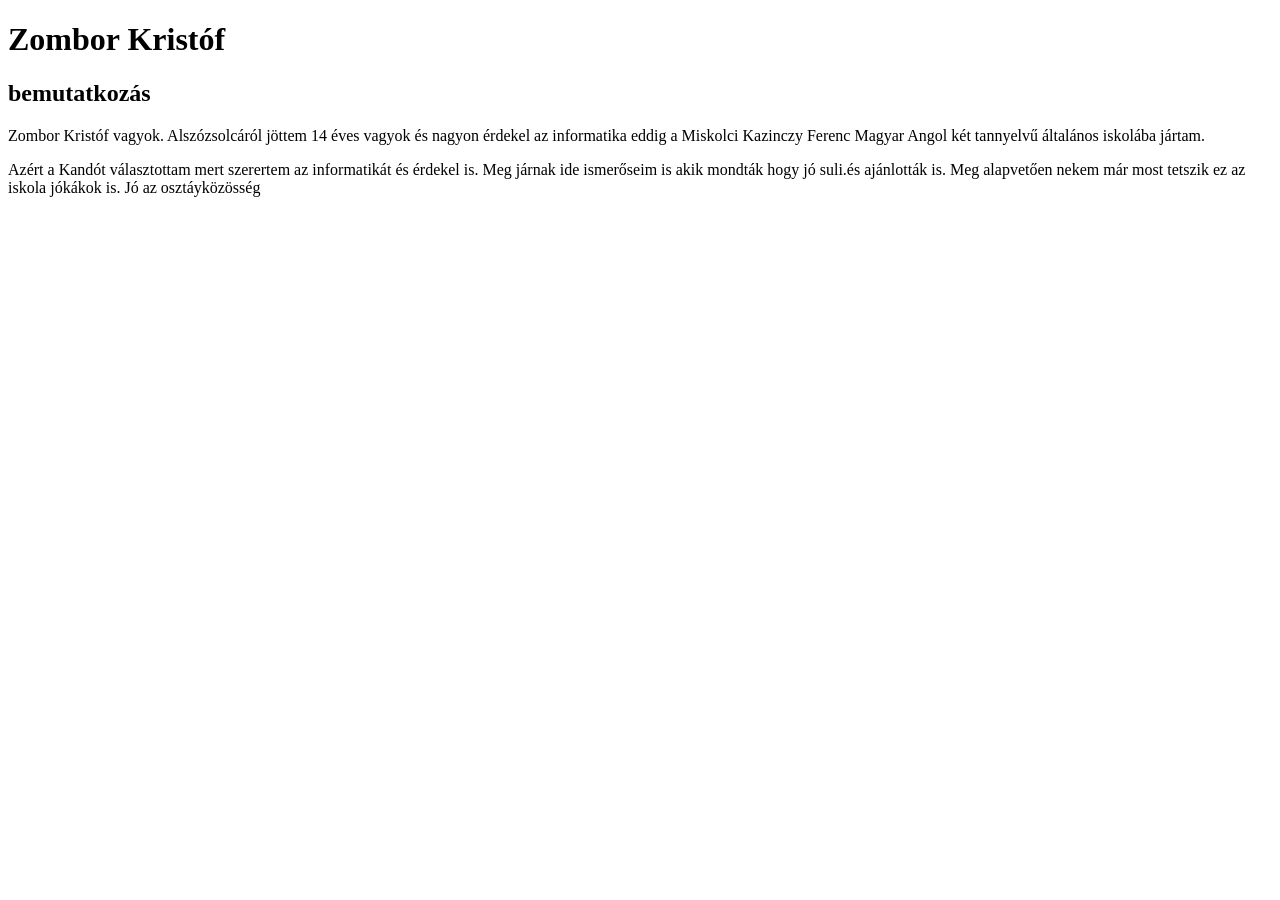
<file: index.html>
<!DOCTYPE html>
 <html lang="hu">
 <head>
    <meta charset="UTF-8">
    <meta name="viewport" content="width=device-width, initial-scale=1.0">
    <link rel="stylesheet" href="css/style.css">
    <title>weboldalam</title>
 </head>
 <body>
    <h1>Zombor Kristóf</h1>
    <h2>bemutatkozás</h2>
    <p>Zombor Kristóf vagyok. Alszózsolcáról jöttem 14 éves vagyok és nagyon érdekel az informatika eddig a Miskolci Kazinczy Ferenc Magyar Angol két tannyelvű általános iskolába jártam.</p>
    <p>Azért a Kandót választottam mert szerertem az informatikát és érdekel is. Meg járnak ide ismerőseim is akik mondták hogy jó suli.és ajánlották is. Meg alapvetően nekem már most tetszik ez az iskola jókákok is. Jó az osztáyközösség</p>
    
 </body>
 </html>
</file>
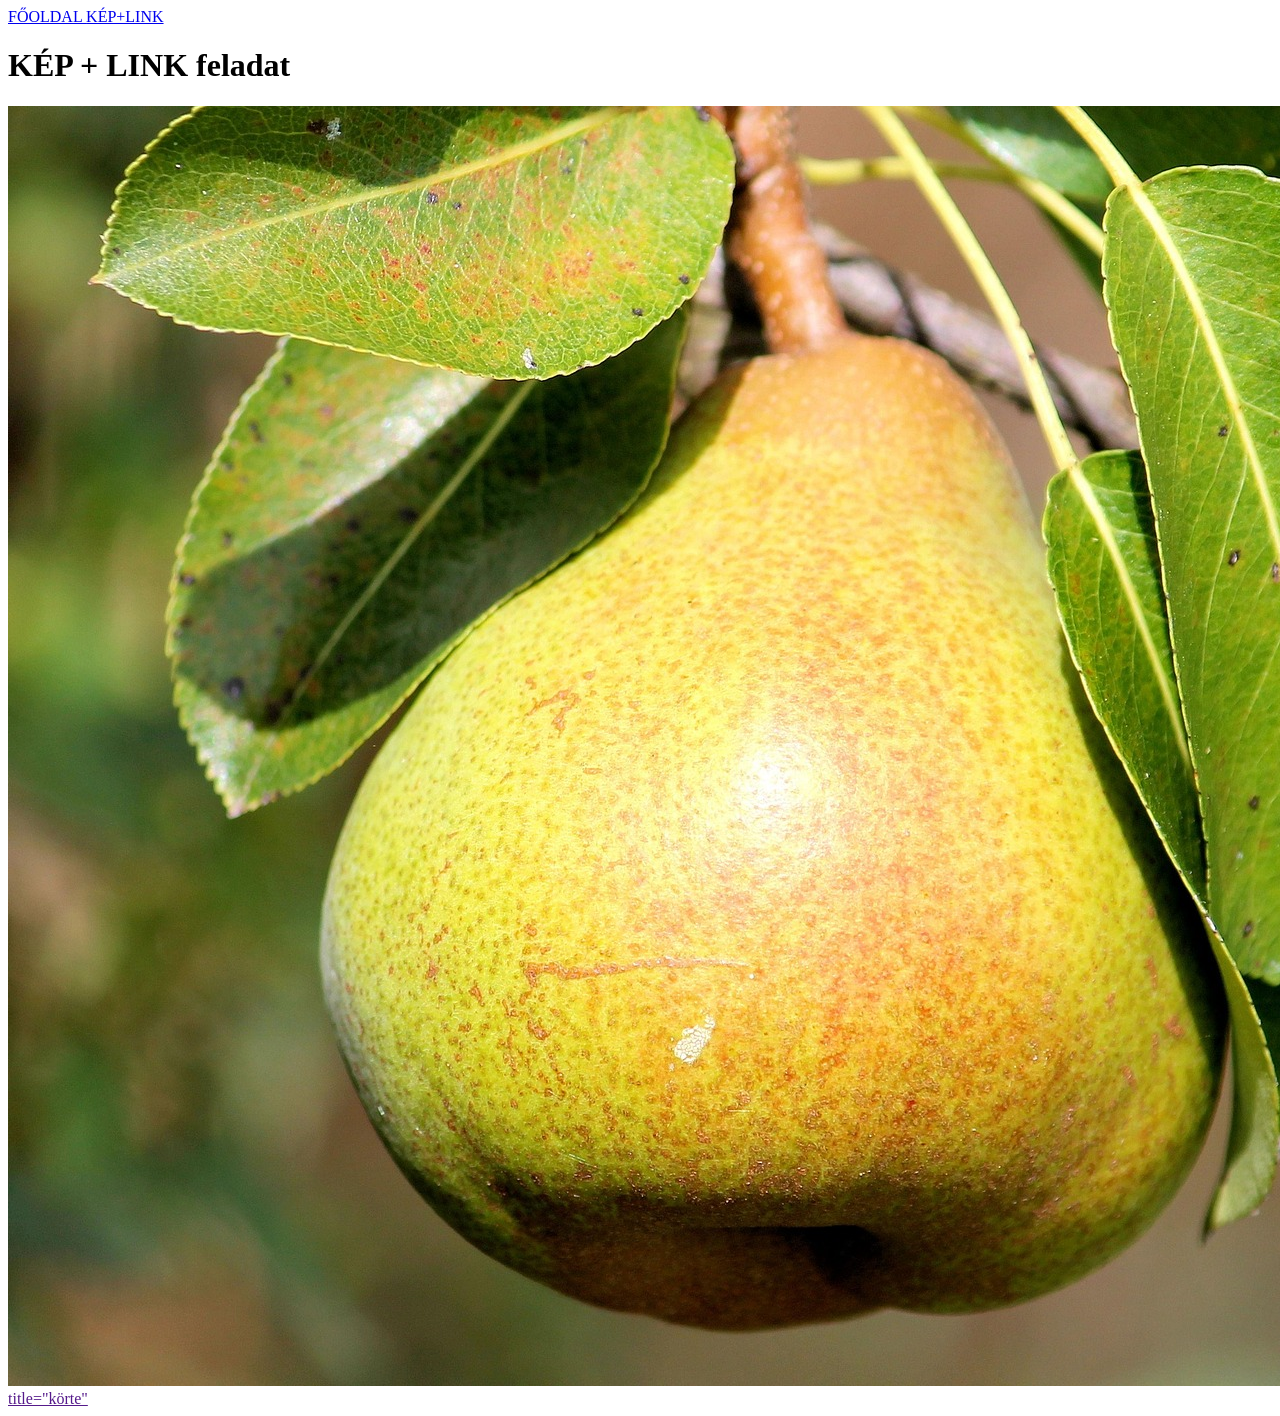
<file: keplink.html>
<!DOCTYPE html>
<html lang="hu">
<head>
    <meta charset="UTF-8">
    <meta name="viewport" content="width=device-width, initial-scale=1.0">
    <link rel="stylesheet" href="css/style.css">
    <title>weboldalam</title>
</head>
<body>
    <nav>
        <a href="index.html">FŐOLDAL  </a>
        <a href="keplink.html">KÉP+LINK</a>
    </nav>

        <h1>KÉP + LINK feladat</h1>
        <a href=""><img src="img/korte.jpg" alt="körte"> title="körte"</a>
</body>
</html>
</file>
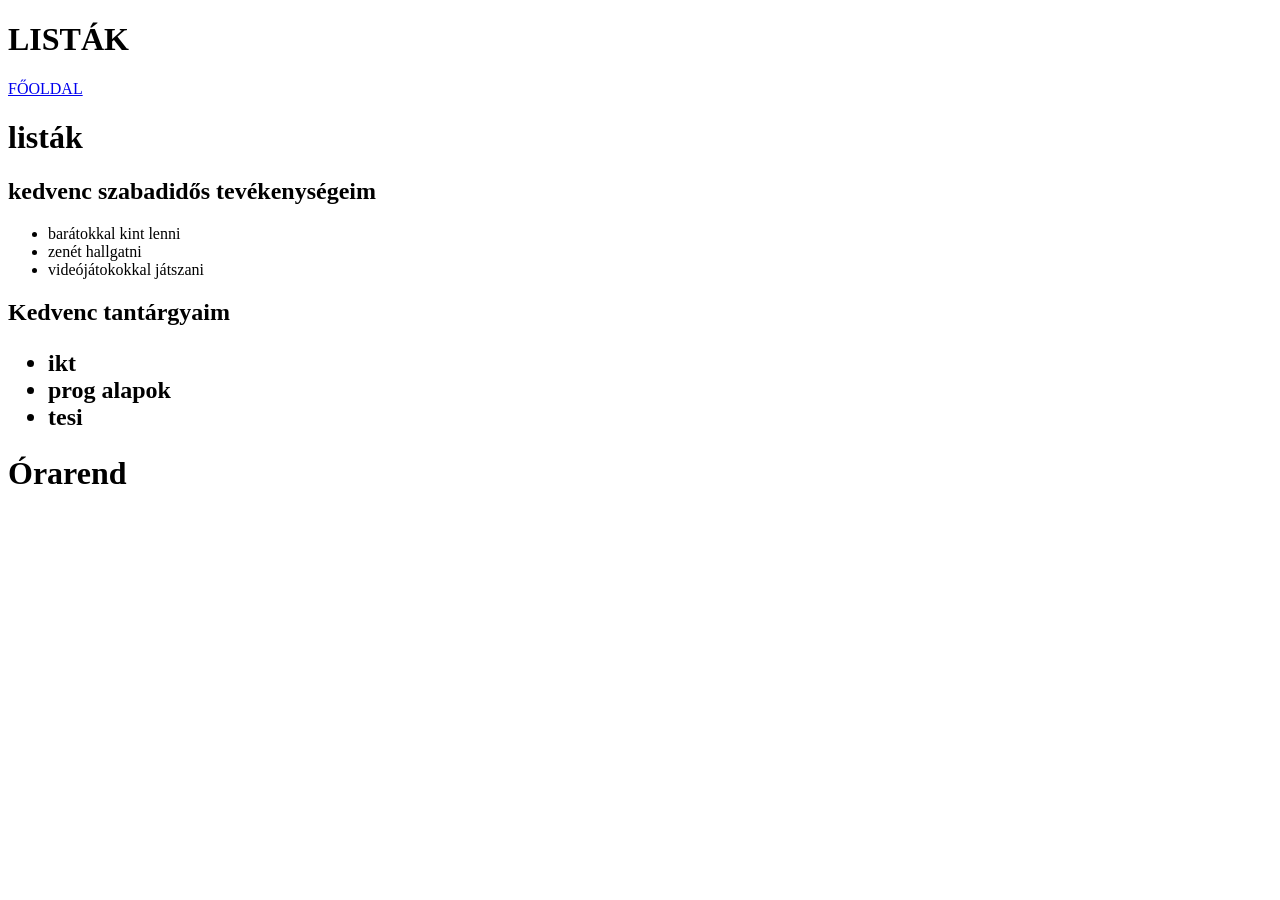
<file: llistak.html>
<!DOCTYPE html>
<html lang="en">
<head>
</head>
<body>
    <h1>LISTÁK</h1>
    <nav>
        <a href="index.html">FŐOLDAL</a>
        <a href="keplink.html"></a>
        <a href="llistak.html"></a>
    </nav>
    <h1>listák</h1>
    <h2>kedvenc szabadidős tevékenységeim</h2>
    <ul>
        <li>barátokkal kint lenni</li>
        <li>zenét hallgatni</li>
        <li>videójátokokkal játszani</li>
    </ul>
    <h2>Kedvenc tantárgyaim
        <ul>
            <li>ikt</li>
            <li>prog alapok</li>
            <li>tesi</li>
        </ul>
    </h2>

    <h1>Órarend</h1>
    <table>
        <tr>
            <th></th>
            <th></th>
            <th></th>
            <th></th>
            <th></th>
            <th></th>
            <th></th>
        </tr>
        <tr>
            <td></td>
            <td></td>
            <td></td>
            <td></td>
            <td></td>
            <td></td>
            <td></td>
        </tr>
        <tr>
            <td></td>
            <td></td>
            <td></td>
            <td></td>
            <td></td>
            <td></td>
            <td></td>
        </tr>
        <tr>
            <td></td>
            <td></td>
            <td></td>
            <td></td>
            <td></td>
            <td></td>
            <td></td>
        </tr>
        <tr>
            <td></td>
            <td></td>
            <td></td>
            <td></td>
            <td></td>
            <td></td>
            <td></td>
        </tr>
        <tr>
            <td></td>
            <td></td>
            <td></td>
            <td></td>
            <td></td>
            <td></td>
            <td></td>
        </tr>
        <tr>
            <td></td>
            <td></td>
            <td></td>
            <td></td>
            <td></td>
            <td></td>
            <td></td>
        </tr>
        <tr>
            <td></td>
            <td></td>
            <td></td>
            <td></td>
            <td></td>
            <td></td>
            <td></td>
        </tr>
        <tr>
            <td></td>
            <td></td>
            <td></td>
            <td></td>
            <td></td>
            <td></td>
            <td></td>
        </tr>
        <tr>
            <td></td>
            <td></td>
            <td></td>
            <td></td>
            <td></td>
            <td></td>
            <td></td>
        </tr>
    </table>
</body>
</html>
</file>
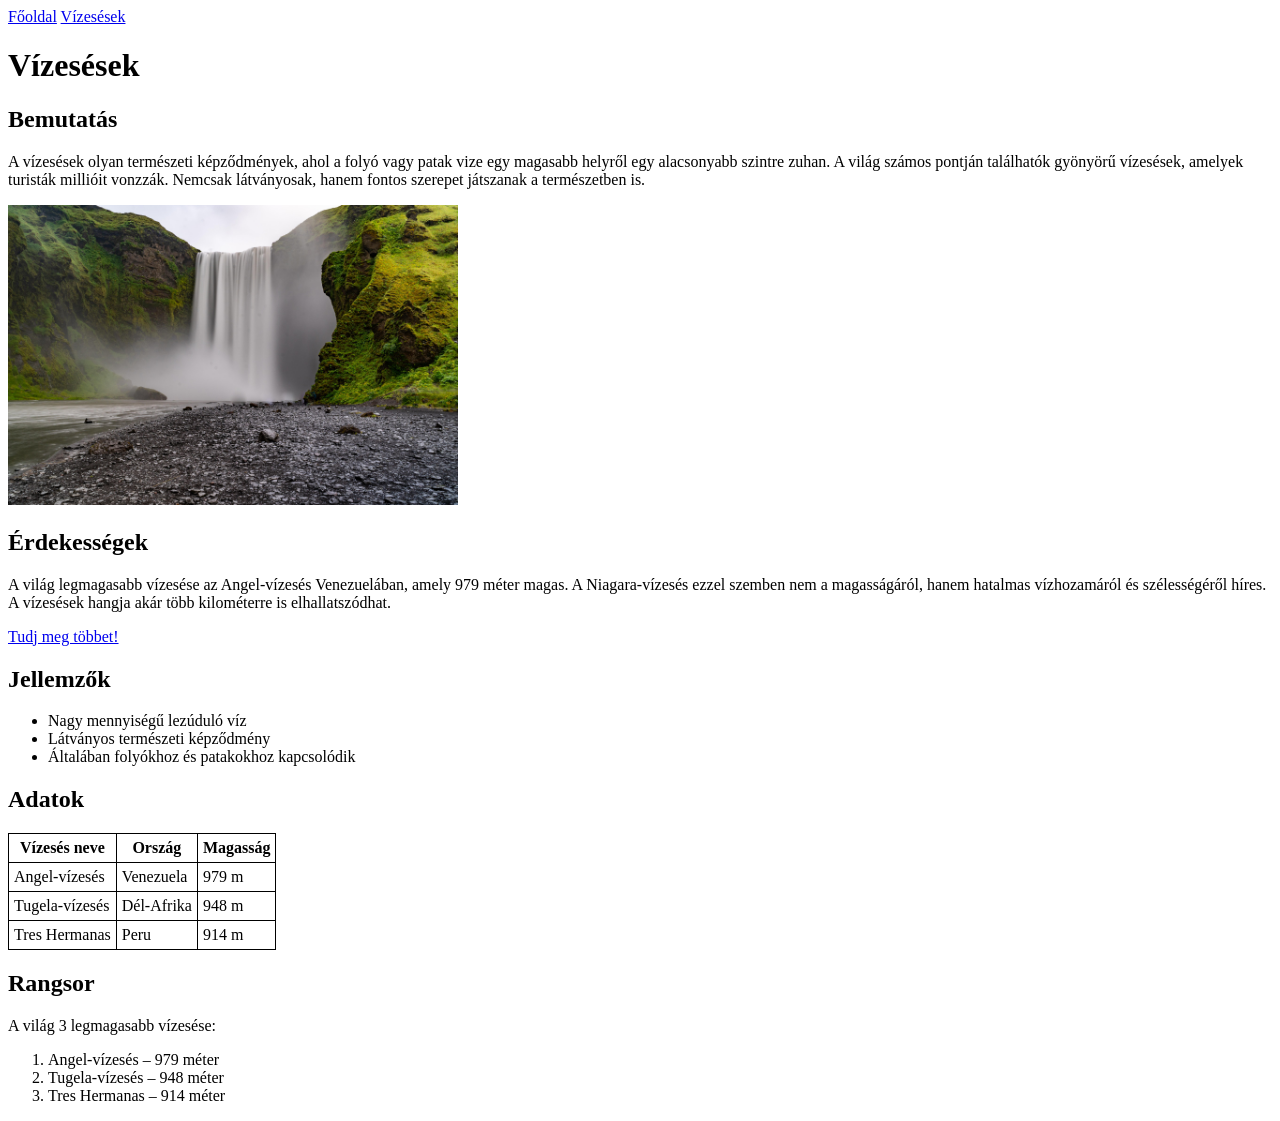
<file: tema.html>
<!DOCTYPE html>
<html lang="hu">
<head>
    <meta charset="UTF-8">
    <meta name="viewport" content="width=device-width, initial-scale=1.0">
    <title>Vízesések</title>
    <link rel="stylesheet" href="css/style.css">
</head>
<body>

    <nav>
        <a href="index.html">Főoldal</a>
        <a href="tema.html">Vízesések</a>
    </nav>

    <h1>Vízesések</h1>

    <h2>Bemutatás</h2>

    <p>
        A vízesések olyan természeti képződmények, ahol a folyó vagy
        patak vize egy magasabb helyről egy alacsonyabb szintre zuhan.
        A világ számos pontján találhatók gyönyörű vízesések, amelyek
        turisták millióit vonzzák. Nemcsak látványosak, hanem fontos
        szerepet játszanak a természetben is.
    </p>

    <img src="img/vizeses.jpg" alt="" width="450">

         

    <h2>Érdekességek</h2>

    <p>
        A világ legmagasabb vízesése az Angel-vízesés Venezuelában,
        amely 979 méter magas. A Niagara-vízesés ezzel szemben nem
        a magasságáról, hanem hatalmas vízhozamáról és szélességéről
        híres. A vízesések hangja akár több kilométerre is elhallatszódhat.
    </p>

    <a href="https://www.worldwaterfalldatabase.com/"
       target="_blank">
       Tudj meg többet!
    </a>

    <h2>Jellemzők</h2>

    <ul>
        <li>Nagy mennyiségű lezúduló víz</li>
        <li>Látványos természeti képződmény</li>
        <li>Általában folyókhoz és patakokhoz kapcsolódik</li>
    </ul>

    <h2>Adatok</h2>

    <table>
        <tr>
            <th>Vízesés neve</th>
            <th>Ország</th>
            <th>Magasság</th>
        </tr>
        <tr>
            <td>Angel-vízesés</td>
            <td>Venezuela</td>
            <td>979 m</td>
        </tr>
        <tr>
            <td>Tugela-vízesés</td>
            <td>Dél-Afrika</td>
            <td>948 m</td>
        </tr>
        <tr>
            <td>Tres Hermanas</td>
            <td>Peru</td>
            <td>914 m</td>
        </tr>
    </table>

    <h2>Rangsor</h2>

    <p>A világ 3 legmagasabb vízesése:</p>

    <ol>
        <li>Angel-vízesés – 979 méter</li>
        <li>Tugela-vízesés – 948 méter</li>
        <li>Tres Hermanas – 914 méter</li>
    </ol>

</body>
</html>
</file>
<file: css/style.css>
table {
    border-collapse: collapse;
}
th, td {
    border: 1px solid black;
    padding: 5px;
}
</file>
